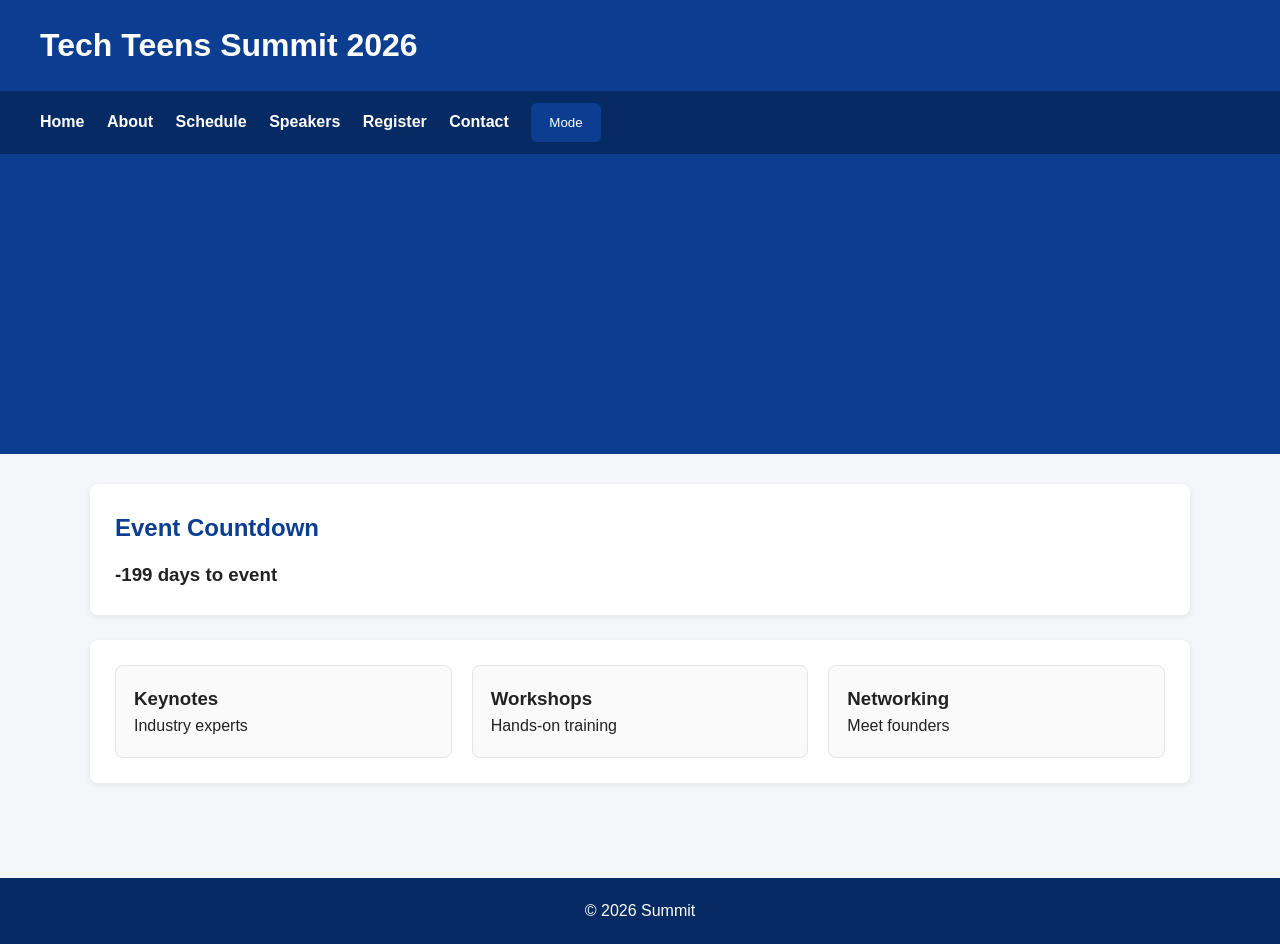
<file: index.html>
<!DOCTYPE html>
<html>
<head>
<title>Tech Teens Summit</title>
<link rel="stylesheet" href="css/style.css">
</head>
<body>

<header><h1>Tech Teens Summit 2026</h1></header>

<nav>
<a href="index.html">Home</a>
<a href="about.html">About</a>
<a href="schedule.html">Schedule</a>
<a href="speakers.html">Speakers</a>
<a href="register.html">Register</a>
<a href="contact.html">Contact</a>
<button class="btn" onclick="toggleDark()">Mode</button>
</nav>

<section class="slider">
<div class="slide active" style="background:#0b3d91"><h2>Innovation Meets Business</h2></div>
<div class="slide" style="background:#1e40af"><h2>Enterprise & AI</h2></div>
<div class="slide" style="background:#2563eb"><h2>Network With Leaders</h2></div>
</section>

<div class="container">

<div class="section">
<h2>Event Countdown</h2>
<h3 id="countdown"></h3>
</div>

<div class="section grid">
<div class="card"><h3>Keynotes</h3><p>Industry experts</p></div>
<div class="card"><h3>Workshops</h3><p>Hands-on training</p></div>
<div class="card"><h3>Networking</h3><p>Meet founders</p></div>
</div>

</div>

<footer>© 2026 Summit</footer>
<button id="topBtn" onclick="topPage()">Top</button>
<script src="js/advanced.js"></script>
</body>
</html>
</file>
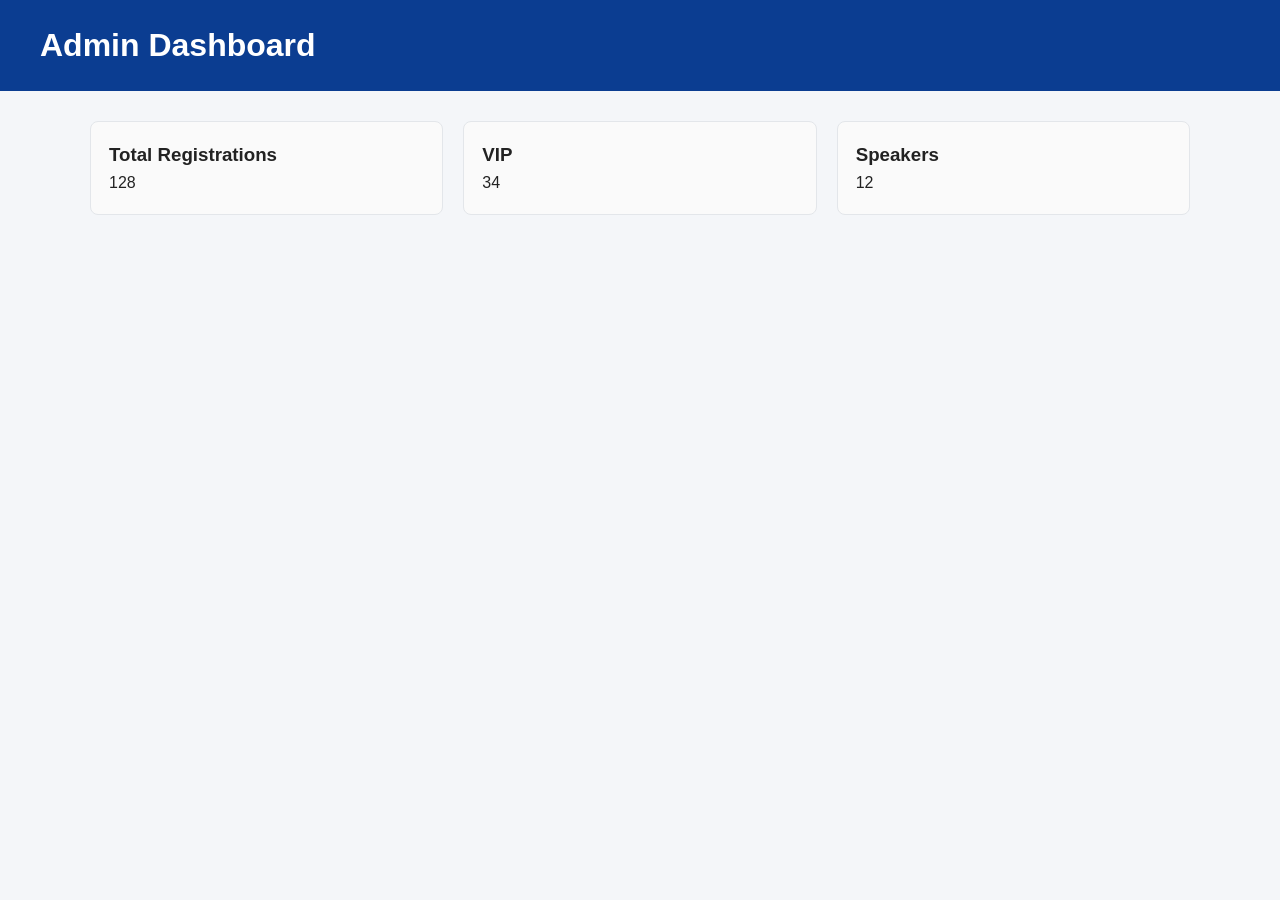
<file: admin.html>
<!DOCTYPE html>
<html>
<head>
<link rel="stylesheet" href="css/style.css">
<title>Admin</title>
</head>
<body>
<header><h1>Admin Dashboard</h1></header>
<div class="container grid">
<div class="card"><h3>Total Registrations</h3><p>128</p></div>
<div class="card"><h3>VIP</h3><p>34</p></div>
<div class="card"><h3>Speakers</h3><p>12</p></div>
</div>
</body>
</html>
</file>
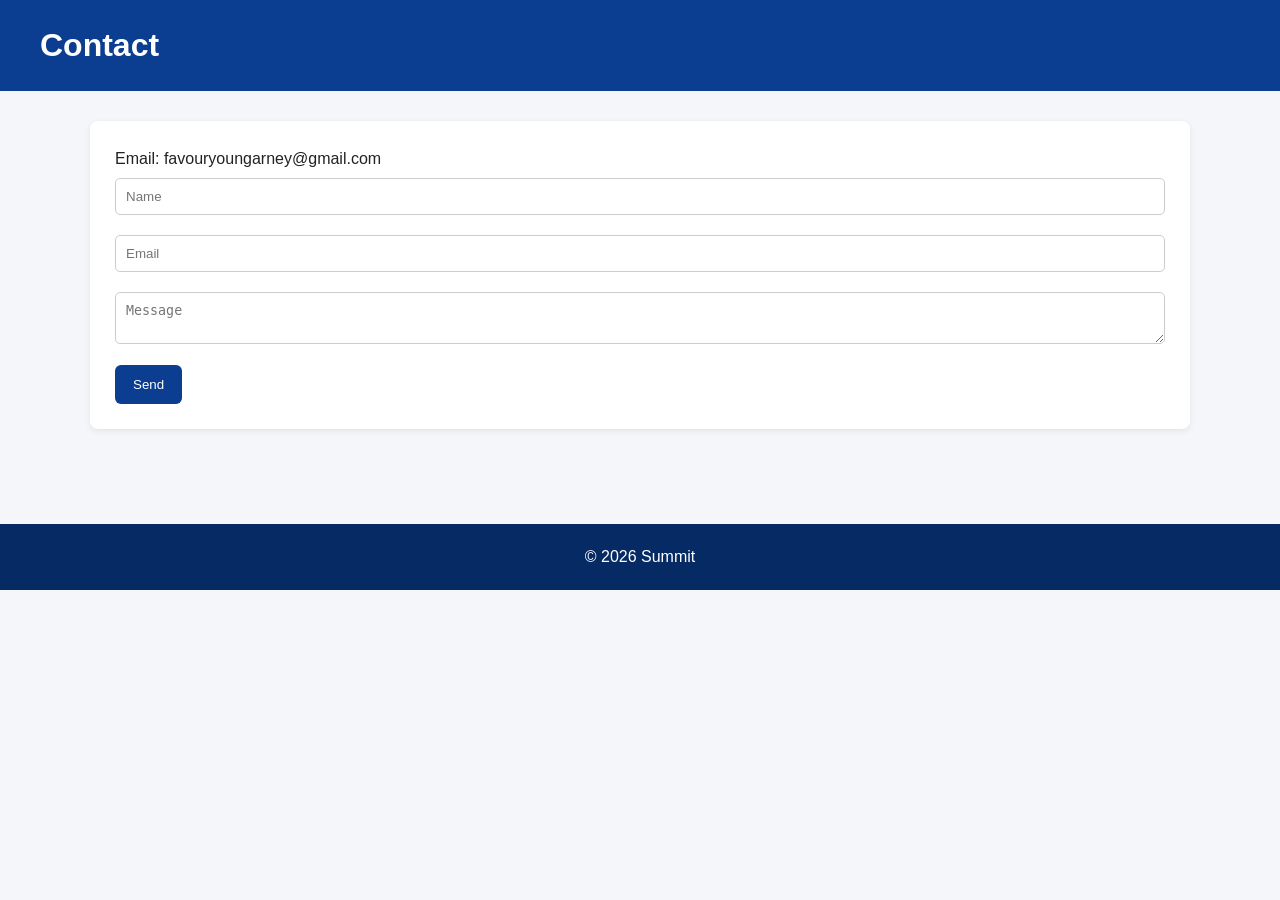
<file: contact.html>
<!DOCTYPE html>
<html lang="en">
<head>
    <meta charset="UTF-8">
    <meta name="viewport" content="width=device-width, initial-scale=1.0">
    <title>Contact</title>
    <link rel="stylesheet" href="css/style.css">
</head>
<body>
  <header><h1>Contact</h1></header>
  <div class="container">
    <div class="section">
        <p>Email: favouryoungarney@gmail.com</p>
        <form>
            <input placeholder="Name">
            <input placeholder="Email">
            <textarea placeholder="Message"></textarea>
            <button class="btn">Send</button>
        </form>
    </div>
  </div>  
  <footer>© 2026 Summit</footer>
<script src="js/advanced.js"></script>
</body>
</html>
</file>
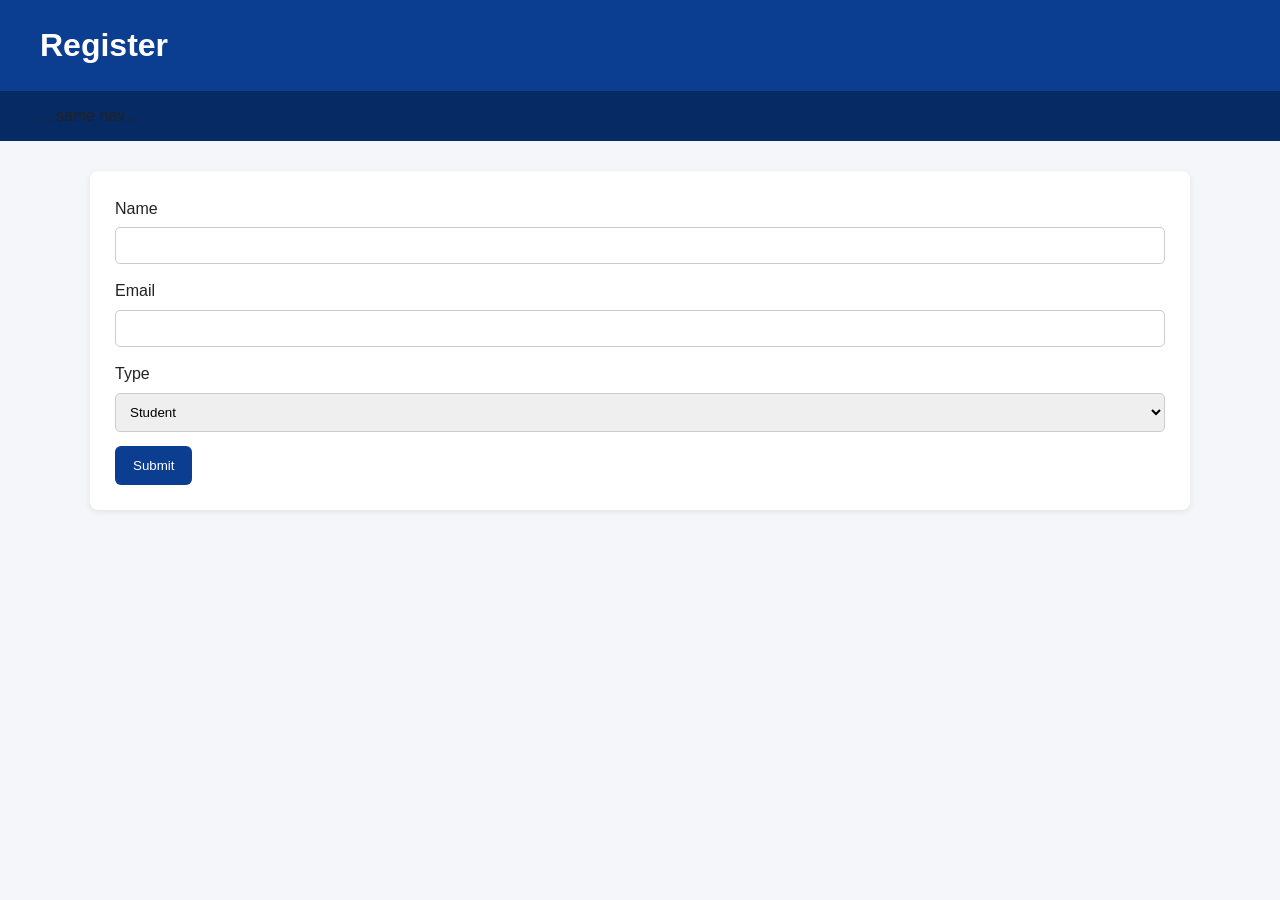
<file: register.html>
<!DOCTYPE html>
<html>
<head>
<title>Register</title>
<link rel="stylesheet" href="css/style.css">
</head>
<body>
<header><h1>Register</h1></header>
<nav>…same nav…</nav>

<div class="container">
<div class="section">

<form onsubmit="event.preventDefault();showModal();">
<label>Name</label><input required>
<label>Email</label><input type="email" required>
<label>Type</label>
<select><option>Student</option><option>Business</option></select>
<button class="btn">Submit</button>
</form>

</div>
</div>

<div id="modal" class="modal">
<div class="modal-box">
<h3>Success</h3>
<a href="ticket.html" class="btn">View Ticket</a><br><br>
<button onclick="closeModal()">Close</button>
</div>
</div>

<script src="js/advanced.js"></script>
</body>
</html>
</file>
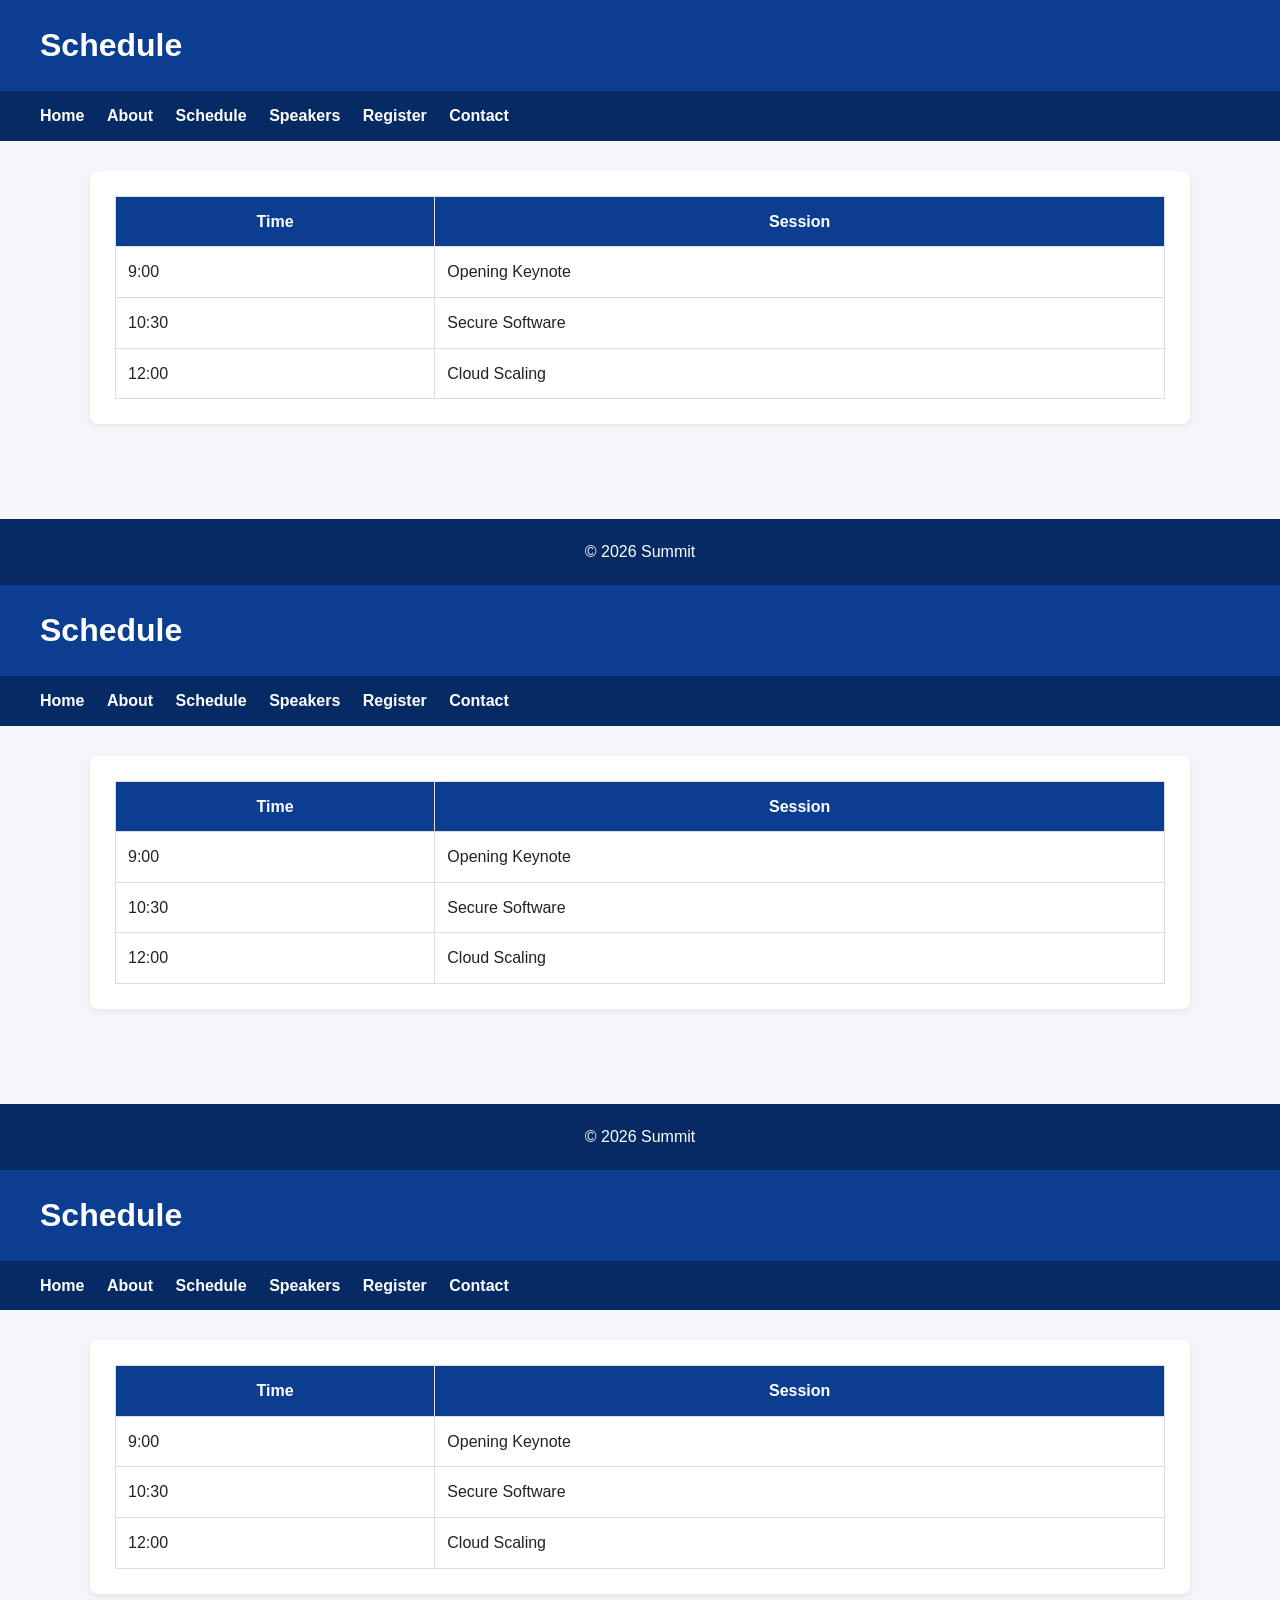
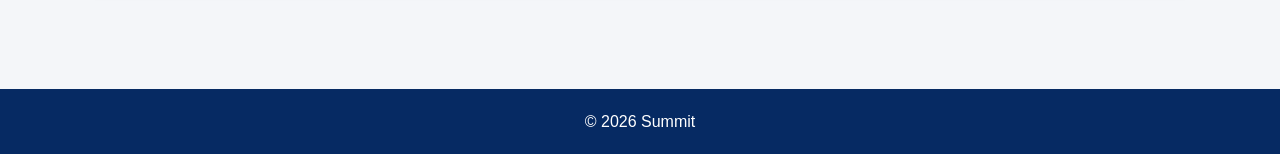
<file: schedule.html>
<!DOCTYPE html>
<html>
<head>
<title>Schedule</title>
<link rel="stylesheet" href="css/style.css">
</head>
<body>
<header><h1>Schedule</h1></header>
<nav>
<a href="index.html">Home</a>
<a href="about.html">About</a>
<a href="schedule.html">Schedule</a>
<a href="speakers.html">Speakers</a>
<a href="register.html">Register</a>
<a href="contact.html">Contact</a>
</nav>

<div class="container">
<div class="section">
<table>
<tr><th>Time</th><th>Session</th></tr>
<tr><td>9:00</td><td>Opening Keynote</td></tr>
<tr><td>10:30</td><td>Secure Software</td></tr>
<tr><td>12:00</td><td>Cloud Scaling</td></tr>
</table>
</div>
</div>

<footer>© 2026 Summit</footer>
<script src="js/advanced.js"></script>
</body>
</html>
<!DOCTYPE html>
<html>
<head>
<title>Schedule</title>
<link rel="stylesheet" href="css/style.css">
</head>
<body>
<header><h1>Schedule</h1></header>
<nav>
<a href="index.html">Home</a>
<a href="about.html">About</a>
<a href="schedule.html">Schedule</a>
<a href="speakers.html">Speakers</a>
<a href="register.html">Register</a>
<a href="contact.html">Contact</a>
</nav>

<div class="container">
<div class="section">
<table>
<tr><th>Time</th><th>Session</th></tr>
<tr><td>9:00</td><td>Opening Keynote</td></tr>
<tr><td>10:30</td><td>Secure Software</td></tr>
<tr><td>12:00</td><td>Cloud Scaling</td></tr>
</table>
</div>
</div>

<footer>© 2026 Summit</footer>
<script src="js/advanced.js"></script>
</body>
</html>
<!DOCTYPE html>
<html>
<head>
<title>Schedule</title>
<link rel="stylesheet" href="css/style.css">
</head>
<body>
<header><h1>Schedule</h1></header>
<nav>
<a href="index.html">Home</a>
<a href="about.html">About</a>
<a href="schedule.html">Schedule</a>
<a href="speakers.html">Speakers</a>
<a href="register.html">Register</a>
<a href="contact.html">Contact</a>
</nav>

<div class="container">
<div class="section">
<table>
<tr><th>Time</th><th>Session</th></tr>
<tr><td>9:00</td><td>Opening Keynote</td></tr>
<tr><td>10:30</td><td>Secure Software</td></tr>
<tr><td>12:00</td><td>Cloud Scaling</td></tr>
</table>
</div>
</div>

<footer>© 2026 Summit</footer>
<script src="js/advanced.js"></script>
</body>
</html>
</file>
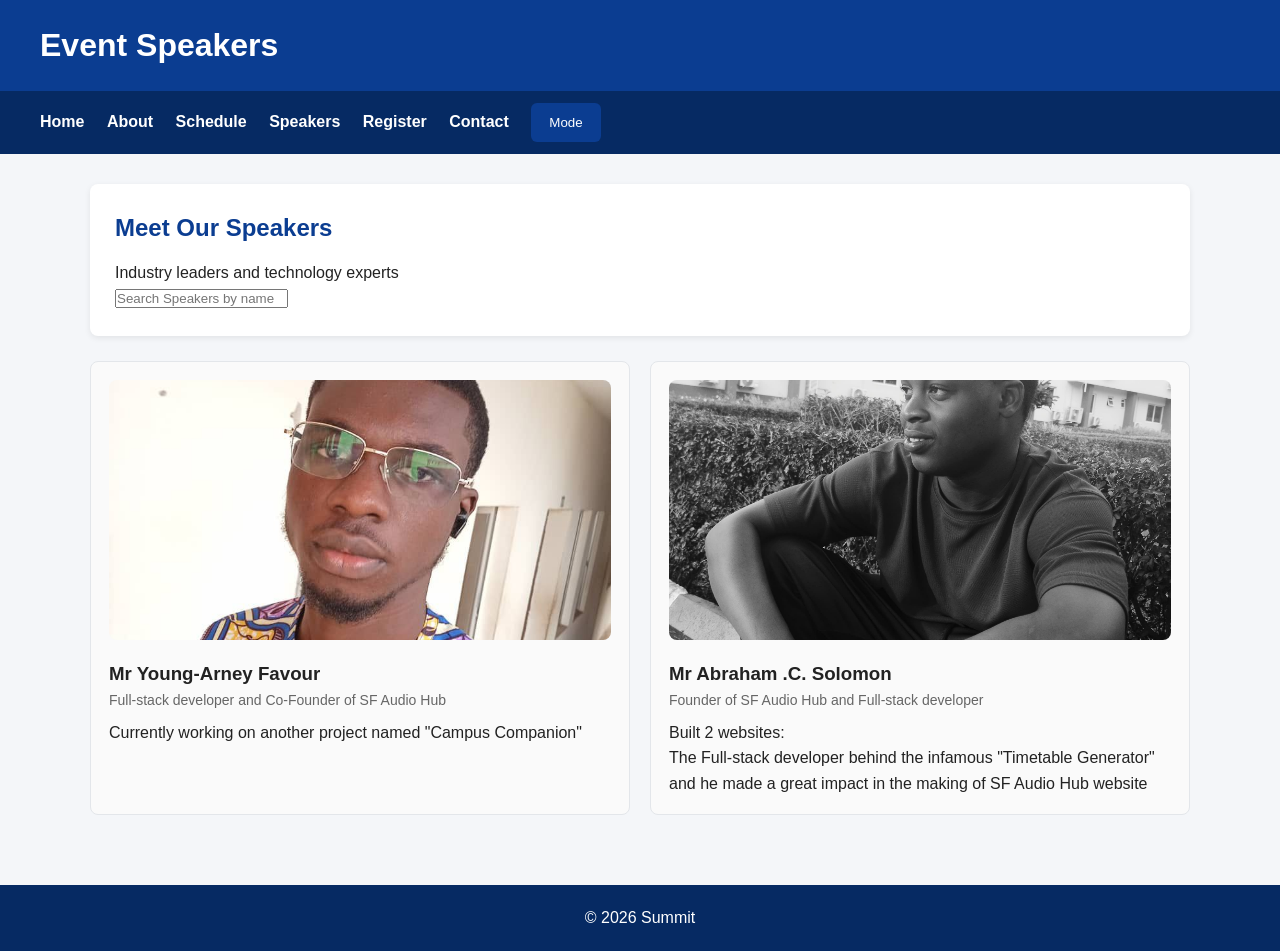
<file: speakers.html>
<!DOCTYPE html>
<html lang="en">
<head>
    <meta charset="UTF-8">
    <meta name="viewport" content="width=device-width, initial-scale=1.0">
    <title>Speaker</title>
    <link rel="stylesheet" href="css/style.css">
</head>
<body>
    <header>
        <h1>Event Speakers</h1>
    </header>
    <nav>
        <a href="index.html">Home</a>
        <a href="about.html">About</a>
        <a href="schedule.html">Schedule</a>
        <a href="speakers.html">Speakers</a>
        <a href="register.html">Register</a>
        <a href="contact.html">Contact</a>
        <button class="btn" onclick="toggleDark()">Mode</button>
    </nav>
    <div class="container">
        <div class="section">
            <h2>Meet Our Speakers</h2>
            <p>Industry leaders and technology experts</p>
            <input id="speakerSearch"
            onkeyup="filterSpeakers()"
            placeholder="Search Speakers by name">
        </div>
        <div class="grid">
            <div class="card speaker-card">
                <img src="images/IMG-20251028-WA0027(1).jpg" class="speaker-img">
                <h3>Mr Young-Arney Favour</h3>
                <p class="speaker-role">Full-stack developer and Co-Founder of SF Audio Hub</p>
                <p>Currently working on another project named "Campus Companion"</p>
            </div>
            <div class="card speaker-card">
                <img src="images/IMG-20260217-WA0162.jpg" class="speaker-img">
                <h3>Mr Abraham .C. Solomon</h3>
                <p class="speaker-role">Founder of SF Audio Hub and Full-stack developer</p>
                <p>Built 2 websites:<br>The Full-stack developer behind the infamous "Timetable Generator" and he made a great impact in the making of SF Audio Hub website</p>
            </div>
        </div>
    </div>
    <footer>© 2026 Summit</footer>
<button id="topBtn" onclick="topPage()">Top</button>
<script src="js/advanced.js"></script>
</body>
</html>
</file>
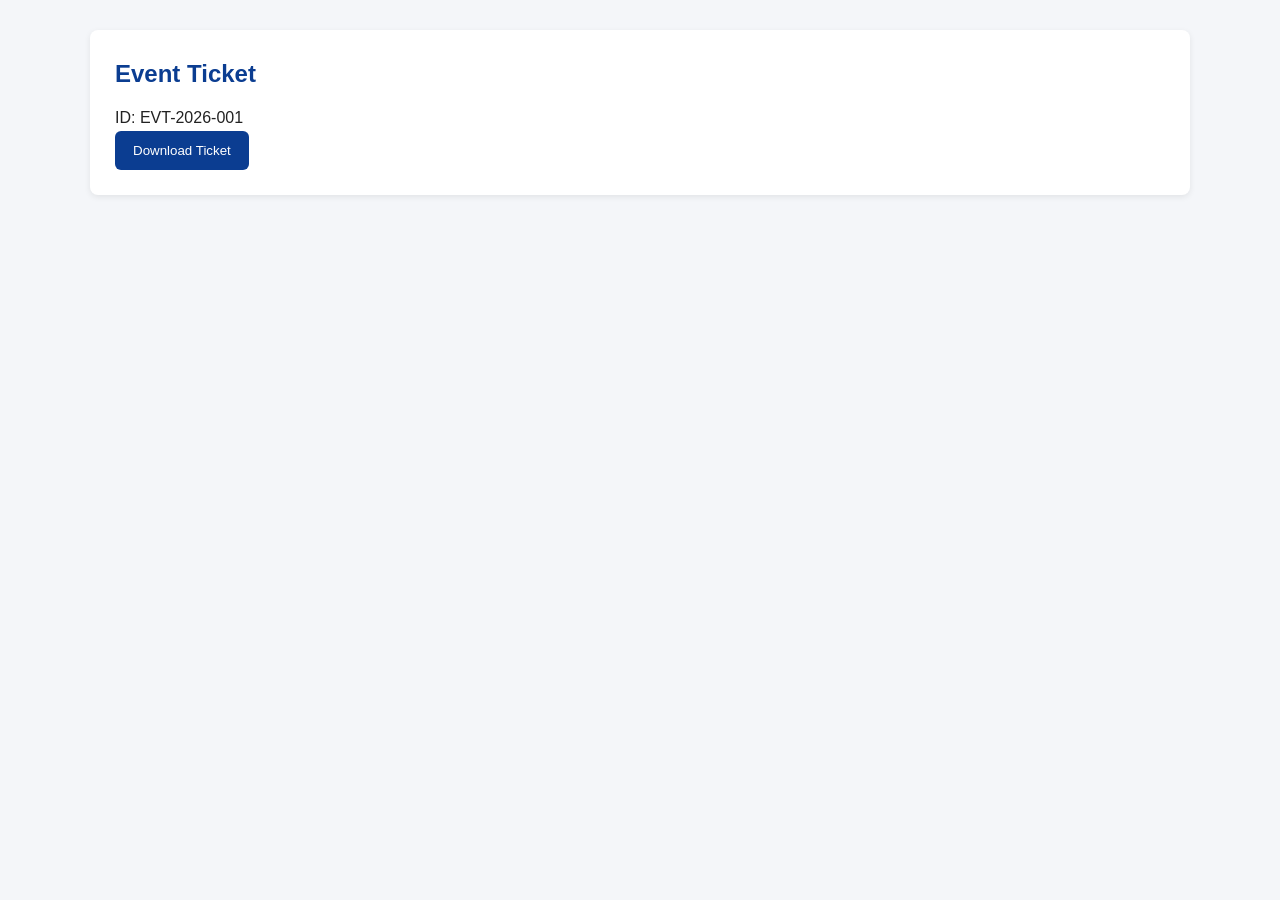
<file: ticket.html>
<!DOCTYPE html>
<html>
<head>
<link rel="stylesheet" href="css/style.css">
<title>Ticket</title>
</head>
<body>
<div class="container">
<div class="section">
<h2>Event Ticket</h2>
<p>ID: EVT-2026-001</p>
<button class="btn" onclick="window.print()">Download Ticket</button>
</div>
</div>
</body>
</html>
</file>
<file: css/style.css>
*{margin:0;padding:0;box-sizing:border-box}
body{font-family:Arial,Helvetica,sans-serif;background:#f4f6f9;color:#222;line-height:1.6}

header{background:#0b3d91;color:#fff;padding:20px 40px}
nav{background:#062a63;padding:12px 40px}
nav a{color:#fff;text-decoration:none;margin-right:18px;font-weight:bold}
nav a:hover{color:#ffd24c}

.container{width:92%;max-width:1100px;margin:auto;padding:30px 0}
.section{background:#fff;margin-bottom:25px;padding:25px;border-radius:8px;box-shadow:0 2px 6px rgba(0,0,0,.08)}

h2{color:#0b3d91;margin-bottom:12px}

.btn{display:inline-block;background:#0b3d91;color:#fff;padding:12px 18px;border-radius:6px;text-decoration:none;border:none;cursor:pointer}
.btn:hover{background:#062a63}

.grid{display:grid;grid-template-columns:repeat(auto-fit,minmax(250px,1fr));gap:20px}
.card{background:#fafafa;padding:18px;border-radius:8px;border:1px solid #e3e6ea}

table{width:100%;border-collapse:collapse}
th,td{padding:12px;border:1px solid #ddd}
th{background:#0b3d91;color:#fff}
tr:hover{background:#f1f5ff}

form input,form select,form textarea{
width:100%;padding:10px;margin:6px 0 14px;border:1px solid #ccc;border-radius:5px
}

footer{background:#062a63;color:#fff;text-align:center;padding:20px;margin-top:40px}

/* slider */
.slider{position:relative;height:300px;overflow:hidden}
.slide{position:absolute;width:100%;height:100%;display:none;color:#fff;padding:60px}
.slide.active{display:block}

/* modal */
.modal{position:fixed;inset:0;background:rgba(0,0,0,.6);display:none;justify-content:center;align-items:center}
.modal-box{background:#fff;padding:30px;border-radius:8px;width:320px;text-align:center}

/* dark mode */
.dark{background:#0f172a;color:#e5e7eb}
.dark .section,.dark .card{background:#111827;color:#e5e7eb}

/* back to top */
#topBtn{position:fixed;bottom:20px;right:20px;padding:12px;border:none;border-radius:6px;display:none;cursor:pointer}

/* responsive */
@media(max-width:768px){
nav{text-align:center}
header,nav{padding:15px}
}
.speaker-img{
  width:100%;
  height:260px;
  object-fit:cover;
  border-radius:8px;
  margin-bottom:12px;
}

.speaker-role{
  color:#666;
  font-size:14px;
  margin-bottom:8px;
}
</file>
